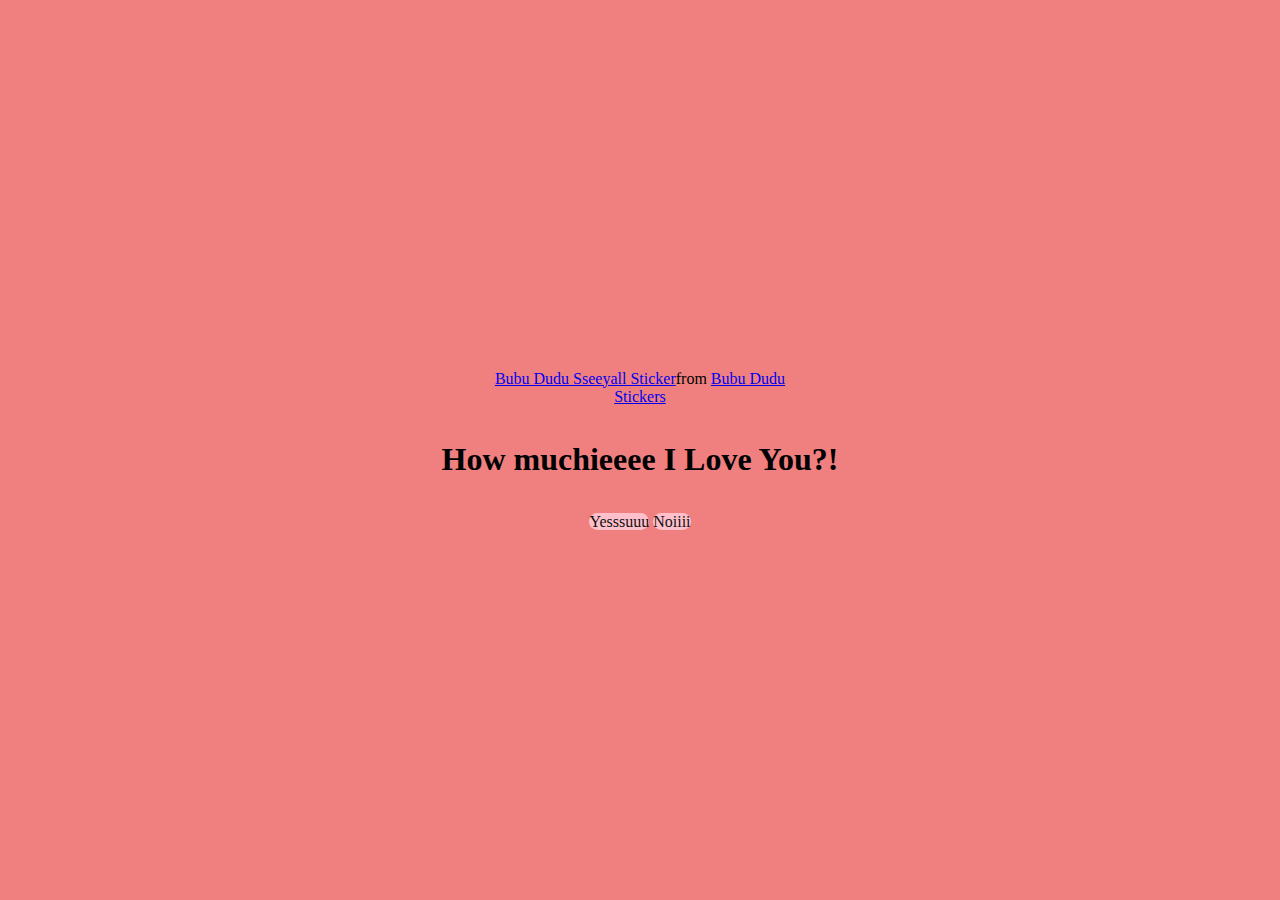
<file: index.html>
<!DOCTYPE html>
<html lang="en">
<head>
    <meta charset="UTF-8">
    <meta name="viewport" content="width=device-width, initial-scale=1.0">
    <title>Do You Know?</title>

    <link rel="stylesheet" href="./style.css"/>
</head>
<body>
    <div class="container">
        <div 
        class="tenor-gif-embed" data-postid="971431175556070217" data-share-method="host" data-aspect-ratio="1" data-width="100%"><a href="https://tenor.com/view/bubu-dudu-sseeyall-gif-971431175556070217">Bubu Dudu Sseeyall Sticker</a>from <a href="https://tenor.com/search/bubu+dudu-stickers">Bubu Dudu Stickers</a></div> <script type="text/javascript" async src="https://tenor.com/embed.js"></script>
        <h1>How muchieeee I Love You?!</h1>
        

        <div class="btn">
           <a href="yes1.html">Yesssuuu</a>
           <a href="no1.html">Noiiii</a>
        </div>
        </div>
</body>
</html>
</file>
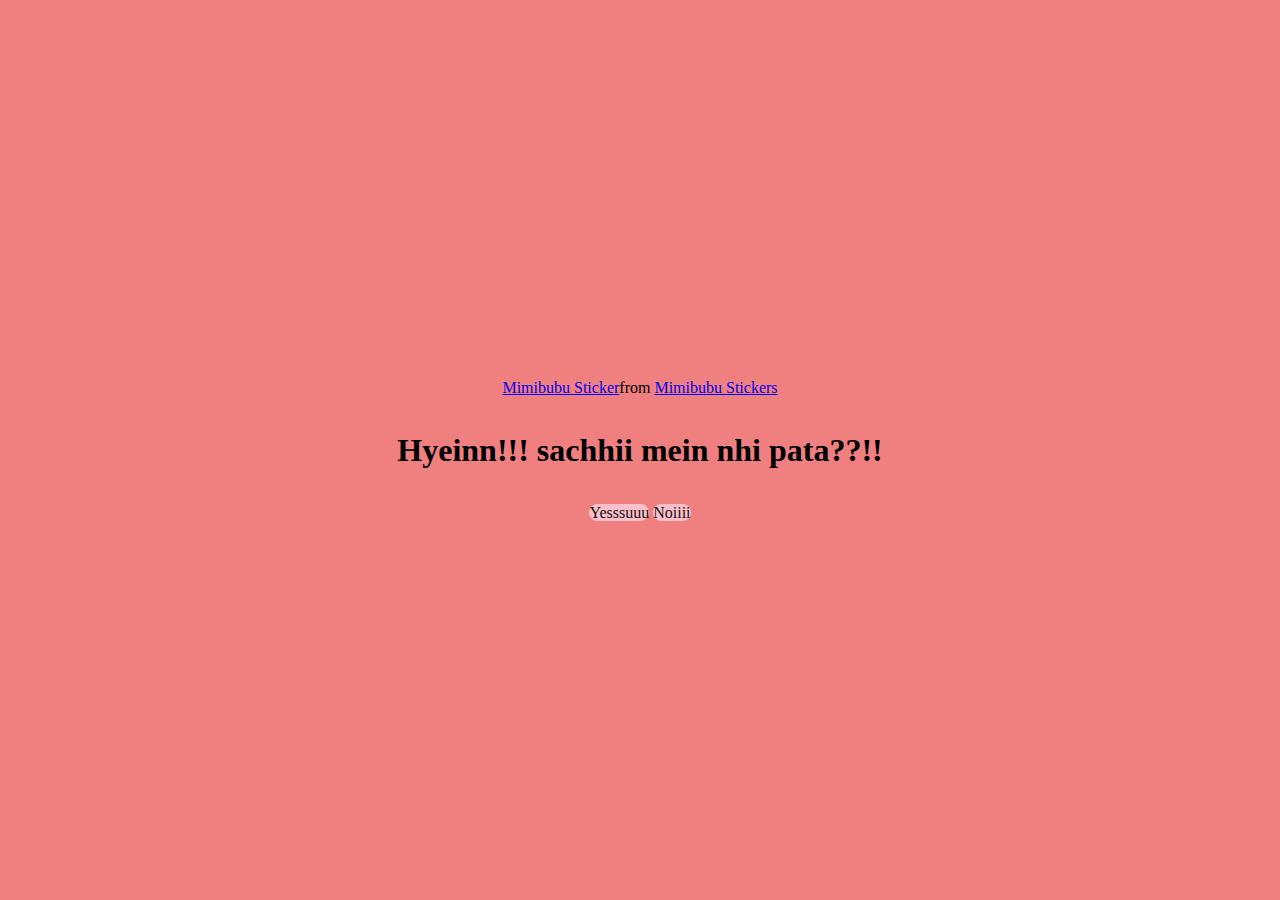
<file: no1.html>
<!DOCTYPE html>
<html lang="en">
<head>
    <meta charset="UTF-8">
    <meta name="viewport" content="width=device-width, initial-scale=1.0">
    <title>Do You Know?</title>

    <link rel="stylesheet" href="./style.css"/>
</head>
<body>
    <div class="container">
        <div class="tenor-gif-embed" data-postid="22573181" data-share-method="host" data-aspect-ratio="0.903125" data-width="100%"><a href="https://tenor.com/view/mimibubu-gif-22573181">Mimibubu Sticker</a>from <a href="https://tenor.com/search/mimibubu-stickers">Mimibubu Stickers</a></div> <script type="text/javascript" async src="https://tenor.com/embed.js"></script>
        <h1>Hyeinn!!! sachhii mein nhi pata??!!</h1>
        <div class="btn">
           <a href="yes1.html">Yesssuuu</a>
           <a href="no2.html">Noiiii</a>
        </div>
        </div>
</body>
</html>
</file>
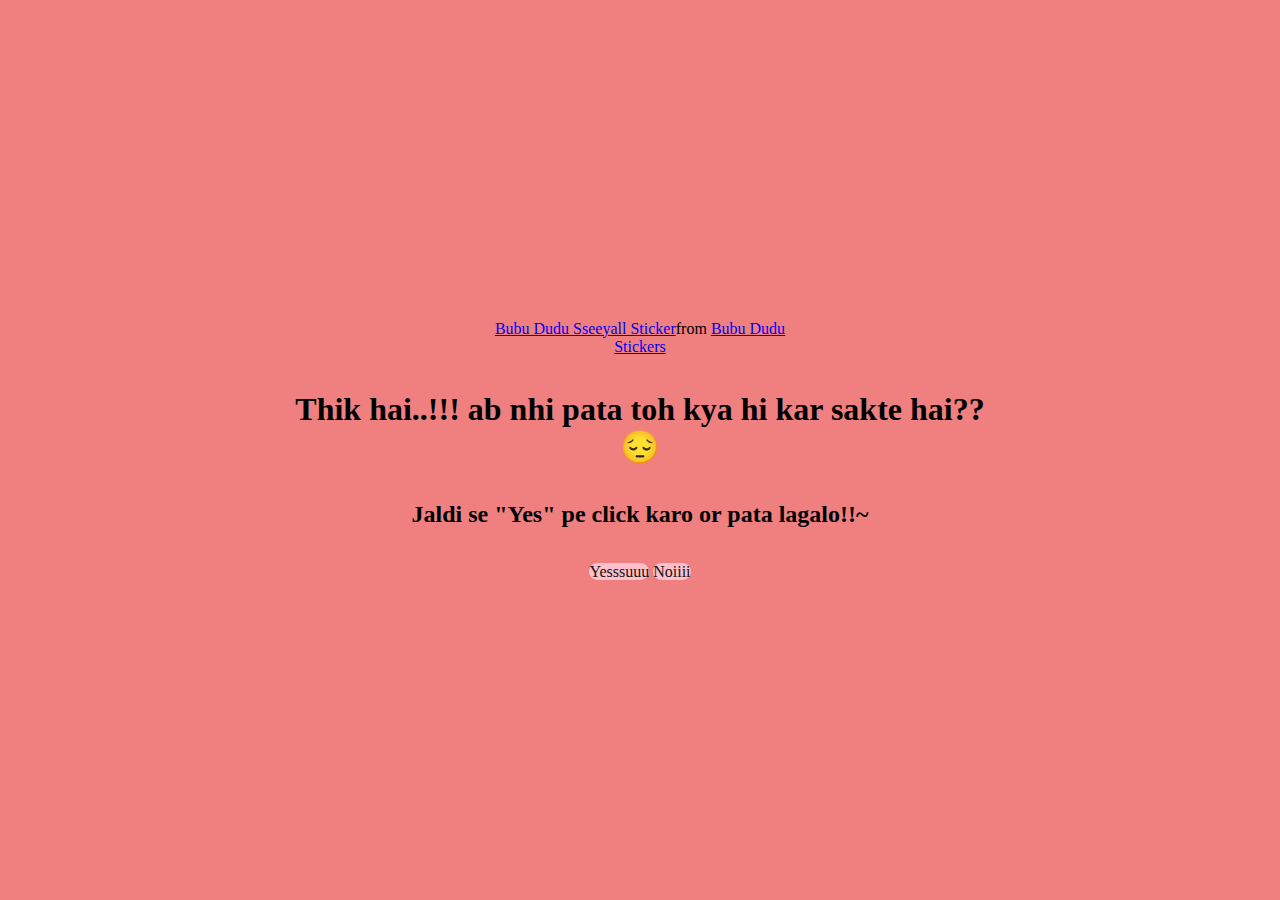
<file: no2.html>
<!DOCTYPE html>
<html lang="en">
<head>
    <meta charset="UTF-8">
    <meta name="viewport" content="width=device-width, initial-scale=1.0">
    <title>Do You Know?</title>

    <link rel="stylesheet" href="./style.css"/>
</head>
<body>
    <div class="container">
       <div class="tenor-gif-embed" data-postid="15608563918621573514" data-share-method="host" data-aspect-ratio="1" data-width="100%"><a href="https://tenor.com/view/bubu-dudu-sseeyall-gif-15608563918621573514">Bubu Dudu Sseeyall Sticker</a>from <a href="https://tenor.com/search/bubu+dudu-stickers">Bubu Dudu Stickers</a></div> <script type="text/javascript" async src="https://tenor.com/embed.js"></script>
        <h1>Thik hai..!!! ab nhi pata toh kya hi kar sakte hai??😔</h1>
        <h2>Jaldi se "Yes" pe click karo or pata lagalo!!~</h2>
        <div class="btn">
           <a href="yes1.html">Yesssuuu</a>
           <a href="no3.html">Noiiii</a>
        </div>
        </div>
</body>
</html>
</file>
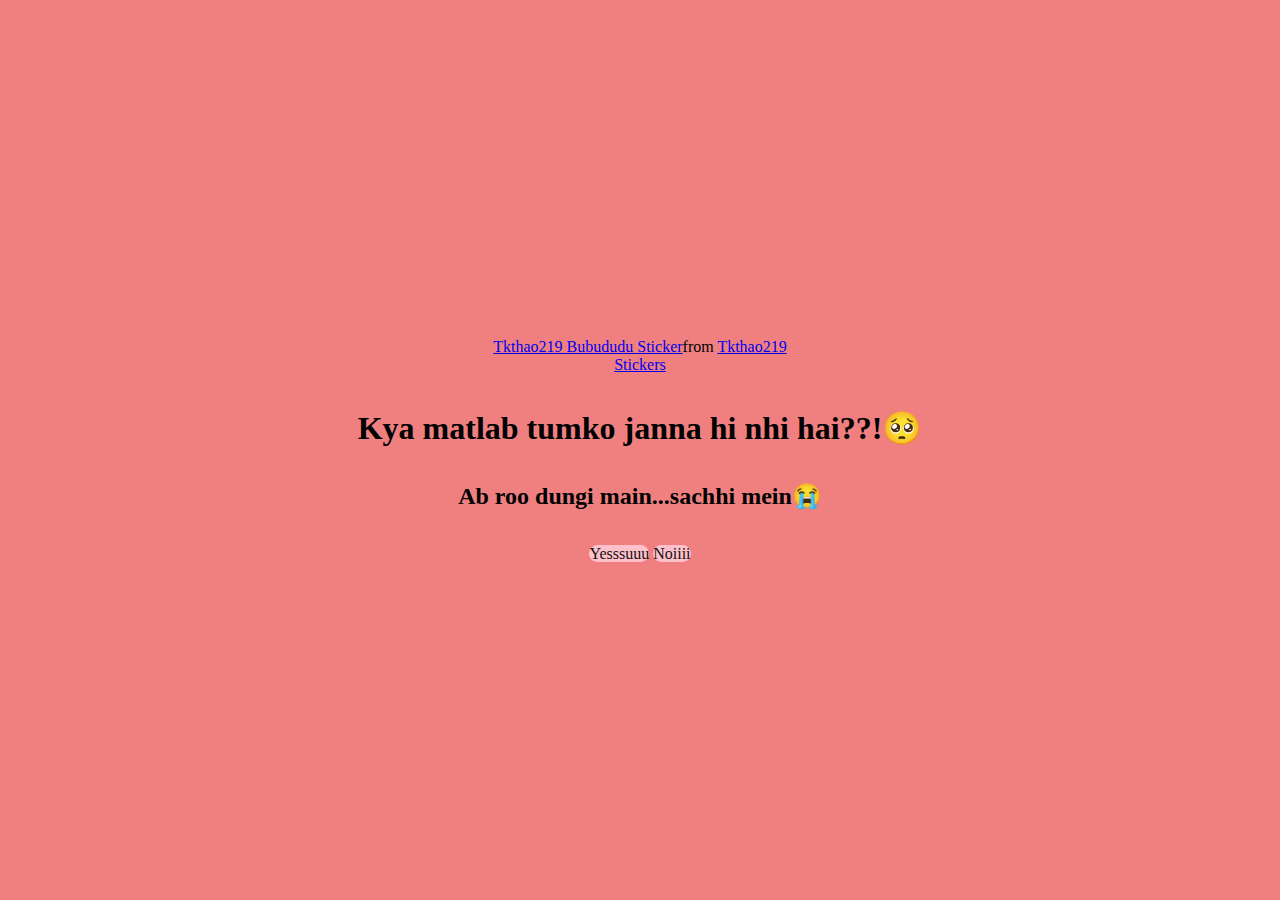
<file: no3.html>
<!DOCTYPE html>
<html lang="en">
<head>
    <meta charset="UTF-8">
    <meta name="viewport" content="width=device-width, initial-scale=1.0">
    <title>Do You Know?</title>

    <link rel="stylesheet" href="./style.css"/>
</head>
<body>
    <div class="container">
       <div class="tenor-gif-embed" data-postid="21615360" data-share-method="host" data-aspect-ratio="1.18959" data-width="100%"><a href="https://tenor.com/view/tkthao219-bubududu-panda-gif-21615360">Tkthao219 Bubududu Sticker</a>from <a href="https://tenor.com/search/tkthao219-stickers">Tkthao219 Stickers</a></div> <script type="text/javascript" async src="https://tenor.com/embed.js"></script>
        <h1>Kya matlab tumko janna hi nhi hai??!🥺</h1>
        <h2>Ab roo dungi main...sachhi mein😭</h2>
        
        <div class="btn">
           <a href="yes1.html">Yesssuuu</a>
           <a href="#" id="move-random">Noiiii</a>
        </div>
        </div>

        <script src="./script.js"></script>
</body>
</html>
</file>
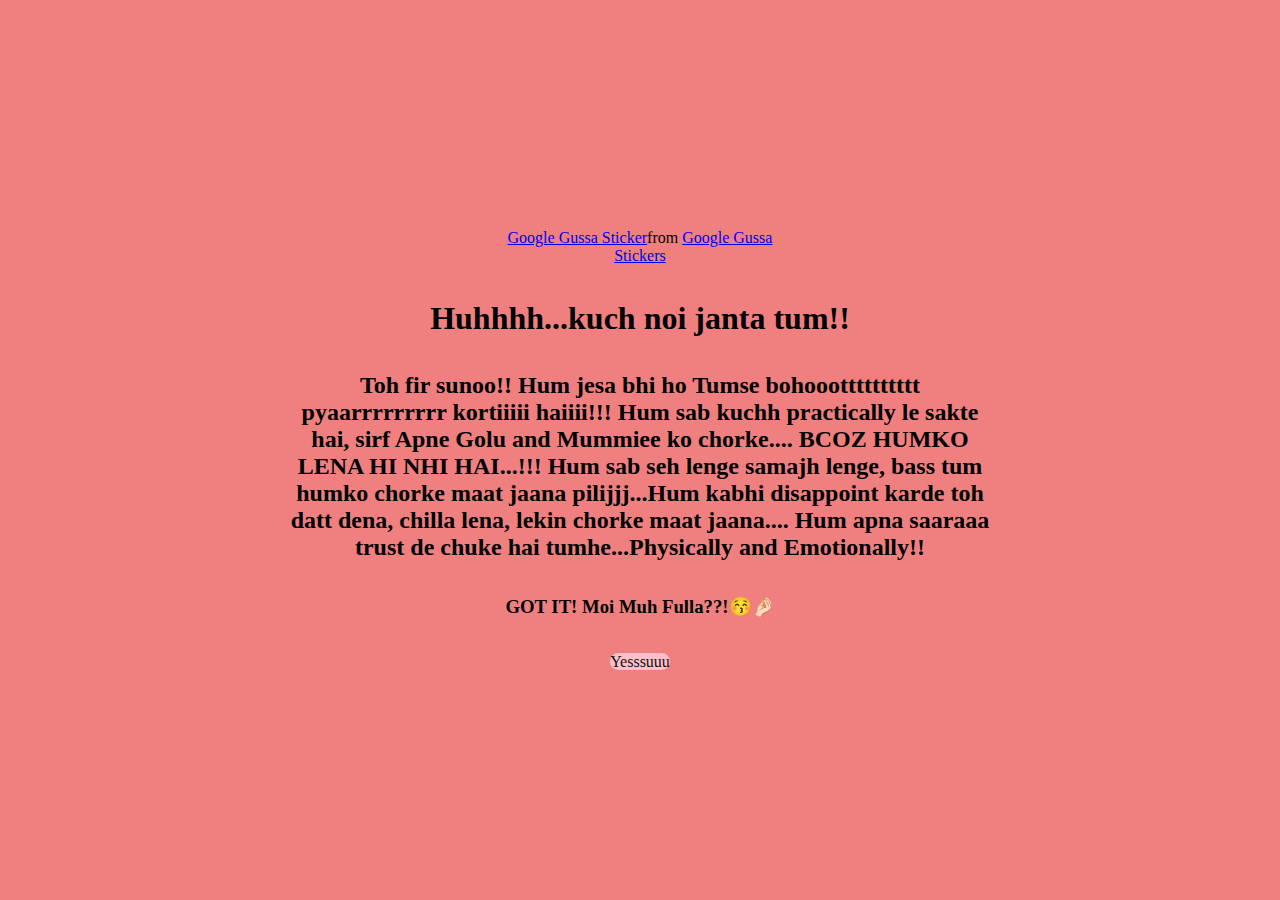
<file: yes1.html>
<!DOCTYPE html>
<html lang="en">
<head>
    <meta charset="UTF-8">
    <meta name="viewport" content="width=device-width, initial-scale=1.0">
    <title>Do You Know?</title>

    <link rel="stylesheet" href="./style.css"/>
</head>
<body>
    <div class="container">
        <div class="tenor-gif-embed" data-postid="18404881680948737650" data-share-method="host" data-aspect-ratio="1" data-width="100%"><a href="https://tenor.com/view/google-gussa-gif-18404881680948737650">Google Gussa Sticker</a>from <a href="https://tenor.com/search/google+gussa-stickers">Google Gussa Stickers</a></div> <script type="text/javascript" async src="https://tenor.com/embed.js"></script>
        <h1>Huhhhh...kuch noi janta tum!!</h1>
           <h2>Toh fir sunoo!! Hum jesa bhi ho Tumse bohoootttttttttt pyaarrrrrrrrr kortiiiii haiiii!!! 
            Hum sab kuchh practically le sakte hai, sirf Apne Golu and Mummiee ko chorke....
            BCOZ HUMKO LENA HI NHI HAI...!!!
            Hum sab seh lenge samajh lenge, bass tum humko chorke maat jaana pilijjj...Hum kabhi disappoint karde toh datt dena, chilla lena, lekin chorke maat jaana....
            Hum apna saaraaa trust de chuke hai tumhe...Physically and Emotionally!!</h2>
            <h3>GOT IT! Moi Muh Fulla??!😚🤌🏻</h3>
         <div class="btn">
           <a href="yes2.html">Yesssuuu</a>
        </div>
        </div>
</body>
</html>
</file>
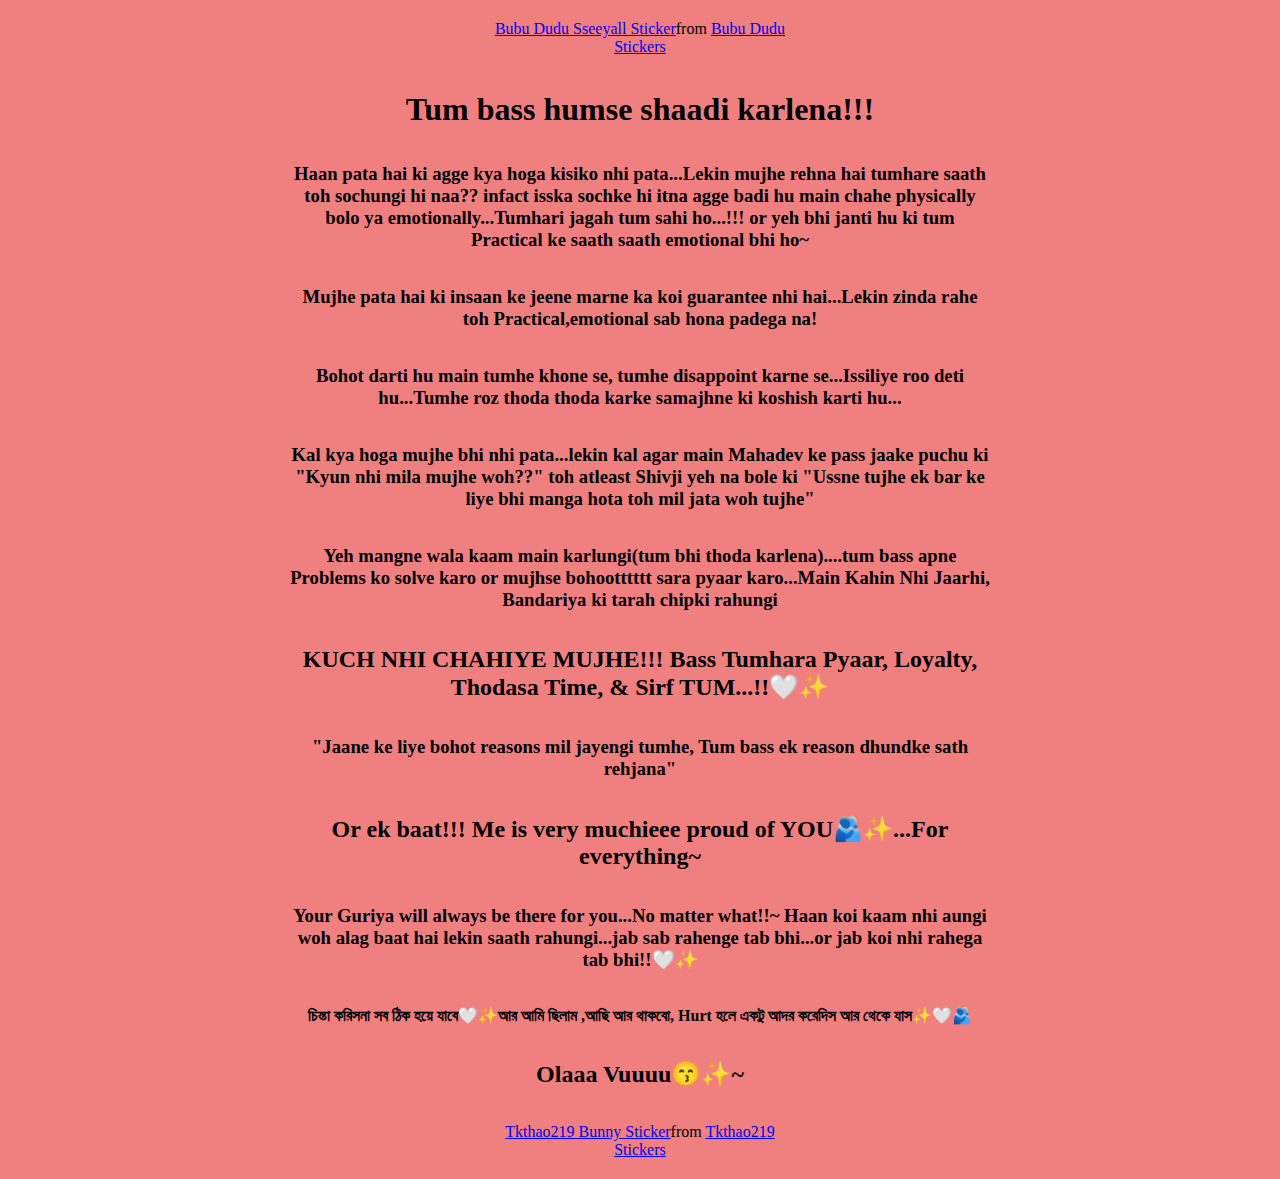
<file: yes2.html>
<!DOCTYPE html>
<html lang="en">
<head>
    <meta charset="UTF-8">
    <meta name="viewport" content="width=device-width, initial-scale=1.0">
    <title>Do You Know?</title>

    <link rel="stylesheet" href="./style.css"/>
</head>
<body>
    <div class="container">
        <div class="tenor-gif-embed" data-postid="1613492217735624274" data-share-method="host" data-aspect-ratio="1" data-width="100%"><a href="https://tenor.com/view/bubu-dudu-sseeyall-gif-1613492217735624274">Bubu Dudu Sseeyall Sticker</a>from <a href="https://tenor.com/search/bubu+dudu-stickers">Bubu Dudu Stickers</a></div> <script type="text/javascript" async src="https://tenor.com/embed.js"></script>
        <h1>Tum bass humse shaadi karlena!!!</h1>
        <h3>Haan pata hai ki agge kya hoga kisiko nhi pata...Lekin mujhe rehna hai tumhare saath toh sochungi hi naa??
            infact isska sochke hi itna agge badi hu main chahe physically bolo ya emotionally...Tumhari jagah tum sahi ho...!!! or yeh bhi janti hu ki tum Practical ke saath saath emotional bhi ho~</h3>           
         <h3>Mujhe pata hai ki insaan ke jeene marne ka koi guarantee nhi hai...Lekin zinda rahe toh Practical,emotional sab hona padega na!</h3>
        <h3>Bohot darti hu main tumhe khone se, tumhe disappoint karne se...Issiliye roo deti hu...Tumhe roz thoda thoda karke samajhne ki koshish karti hu...</h3>
        <h3>Kal kya hoga mujhe bhi nhi pata...lekin kal agar main Mahadev ke pass jaake puchu ki "Kyun nhi mila mujhe woh??" toh atleast Shivji yeh na bole ki "Ussne tujhe ek bar ke liye bhi manga hota toh mil jata woh tujhe"</h3>
        <h3>Yeh mangne wala kaam main karlungi(tum bhi thoda karlena)....tum bass apne Problems ko solve karo or mujhse bohootttttt sara pyaar karo...Main Kahin Nhi Jaarhi, Bandariya ki tarah chipki rahungi</h3>
        <h2>KUCH NHI CHAHIYE MUJHE!!!
            Bass Tumhara Pyaar, Loyalty, Thodasa Time, & Sirf TUM...!!🤍✨</h2>
            <h3>"Jaane ke liye bohot reasons mil jayengi tumhe, Tum bass ek reason dhundke sath rehjana"</h3>
            <h2>Or ek baat!!! Me is very muchieee proud of YOU🫂✨...For everything~</h2>
            <h3>Your Guriya will always be there for you...No matter what!!~ Haan koi kaam nhi aungi woh alag baat hai lekin saath rahungi...jab sab rahenge tab bhi...or jab koi nhi rahega tab bhi!!🤍✨</h3>
            <h4>চিন্তা করিসনা সব ঠিক হয়ে যাবে🤍✨আর আমি ছিলাম ,আছি আর থাকবো, Hurt হলে একটু আদর করেদিস আর থেকে যাস✨🤍🫂</h4>                      
           <h2>Olaaa Vuuuu😙✨~</h2>
            <div class="tenor-gif-embed" data-postid="22166453" data-share-method="host" data-aspect-ratio="1.06667" data-width="100%"><a href="https://tenor.com/view/tkthao219-bunny-gif-22166453">Tkthao219 Bunny Sticker</a>from <a href="https://tenor.com/search/tkthao219-stickers">Tkthao219 Stickers</a></div> <script type="text/javascript" async src="https://tenor.com/embed.js"></script>
            </div>
        </div>
</body
</html>
</file>
<file: style.css>
* {
margin: 0;
padding: 0;
box-sizing: border-box;
font-family: Cambria, Cochin, Georgia, Times, 'Times New Roman', serif;
}

body{
    width: 100%;
    min-height: 100vh;
    display: flex;
    justify-content: center;
    align-items: center;
    background-color: lightcoral;
}

.container{
    display: flex;
    flex-direction: column;
    text-align: center;
    align-items: center;
    gap: 35px;
    max-width: 700px;
    margin: 20px;
}

.container .tenor-gif-embed{
    max-width: 300px;
}


.container.btn{
    display: flex;
    gap: 25px;
}

.btn a {
    text-decoration: none;
    color: #111;
    background: pink;
    padding: 15x 25px;
    border-radius: 10px;
    box-shadow: 0.7rem 1rem 3rem hs1(0, 0%, 0%, 0.3);
    
}
</file>
